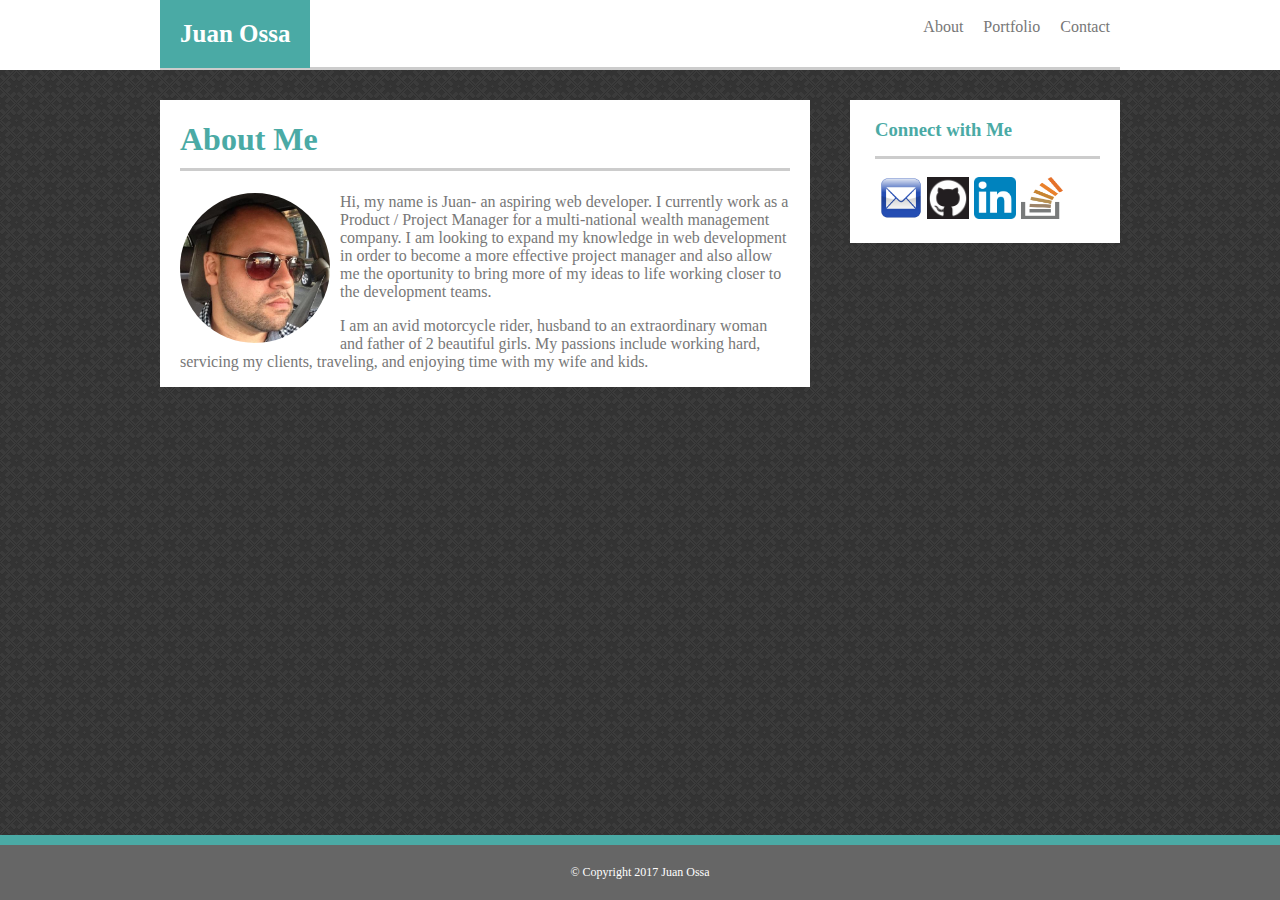
<file: index.html>
<!DOCTYPE html>
<html>

<head>
	<title>Juan Ossa's Bio Page</title>
	<!-- <link rel="stylesheet" type="text/css" href="assets\css\reset.css"> -->
	<link rel="stylesheet" type="text/css" href="assets\css\style.css">
</head>

<body>

	<header class="top-container">
		<div class="nav">
			<div>
				<li id="name"><strong>Juan Ossa</strong></li>
				<li id="nav-links"><a href="contact.html">Contact</a></li>
				<li id="nav-links"><a href="portfolio.html">Portfolio</a></li>
				<li id="nav-links"><a href="index.html">About</a></li>
			</div>
		</div>
	</header>	

	<div id="main-background">
		<div class="main-body">
			<section class="about">

				<h1 id="main-bio">About Me</h1>

				<img id="bio-image" src="assets\images\profile-pic.jpg" alt="Profile-Picture">

				<p>Hi, my name is Juan- an aspiring web developer. I currently work as a Product / Project Manager for a multi-national wealth management company. I am looking to expand my knowledge in web development in order to become a more effective project manager and also allow me the oportunity to bring more of my ideas to life working closer to the development teams.</p>

				<p>I am an avid motorcycle rider, husband to an extraordinary woman and father of 2 beautiful girls. My passions include working hard, servicing my clients, traveling, and enjoying time with my wife and kids.</p>

			</section>
			<section class="contact-info">
				<h3 id="contact-me">Connect with Me</h3>
				<div class="contact-icons">
						<li class="icon">
						<a href="mailto:juanmiguel.ossa@gmail.com" target="_top">
							<img src="assets\images\email.png" alt="email" style="width:42px;height:42px;border:0;">
						</a>
					</li>
					<li class="icon">
						<a href="https://github.com/CLMBN" target="_target">
							<img src="assets\images\github.png" alt="github" style="width:42px;height:42px;border:0;">
						</a>
					</li>
					<li class="icon">
						<a href="https://www.linkedin.com/in/juanmiguelossa" target="_target">
							<img src="assets\images\linkedin.png" alt="Linkedin" style="width:42px;height:42px;border:0;">
						</a>
					</li>
					<li class="icon">
						<a href="http://stackoverflow.com/users/7305063/juan-ossa" target="_target">
							<img src="assets\images\stack2.png" alt="stackoverflow" style="width:42px;height:42px;border:0;">
						</a>
					</li>
				</div>
			</section>
		</div>
	</div>

	<footer id="footer">
		<div>&copy; Copyright 2017 Juan Ossa</div>
	</footer>
</body>
</html>
</file>
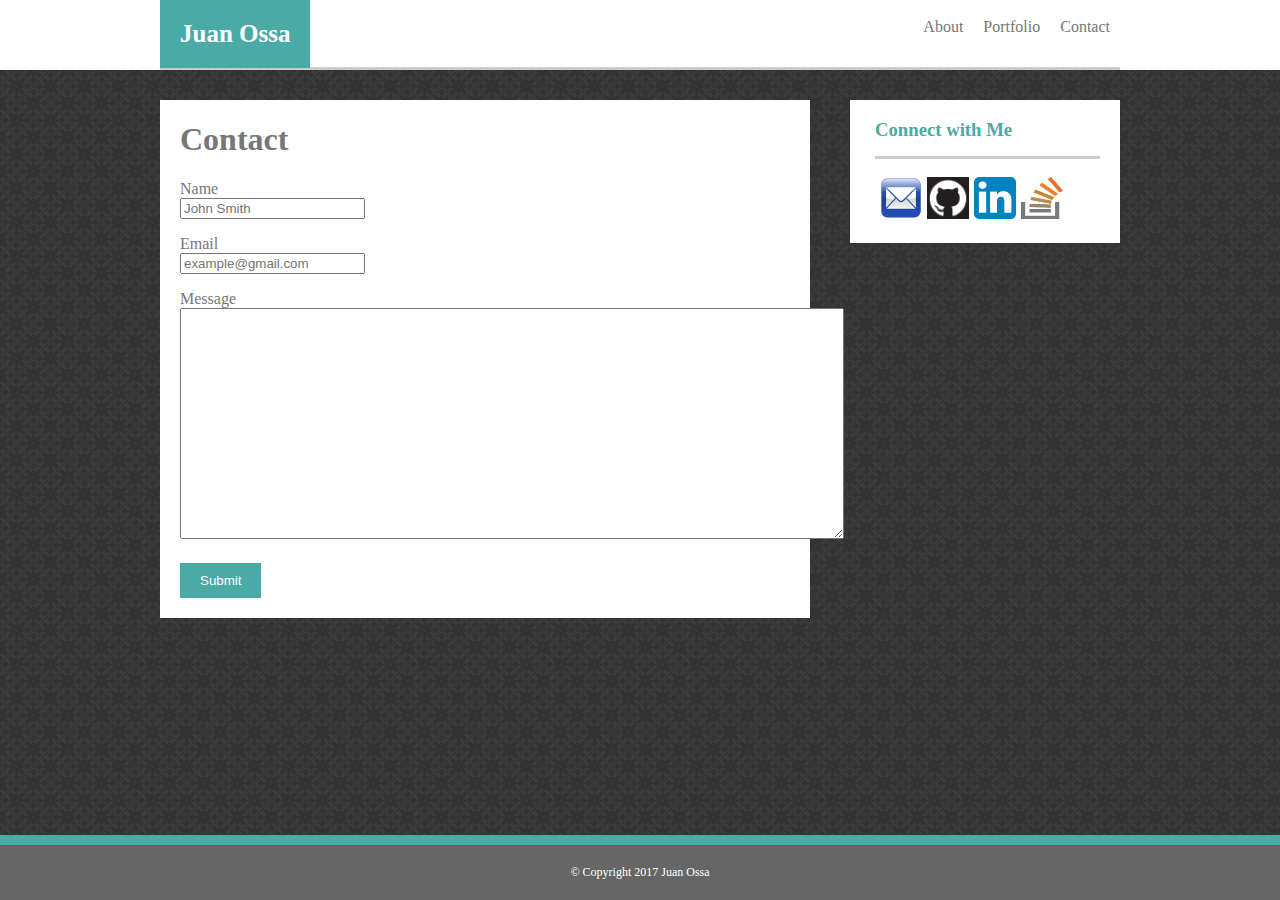
<file: contact.html>
<!DOCTYPE html>
<html>

<head>
	<title>Juan Ossa's Contact Page</title>
	<!-- <link rel="stylesheet" type="text/css" href="assets\css\reset.css"> -->
	<link rel="stylesheet" type="text/css" href="assets\css\style.css">
</head>

<body>

	<header class="top-container">
		<div class="nav">
			<div>
				<li id="name"><strong>Juan Ossa</strong></li>
				<li id="nav-links"><a href="contact.html">Contact</a></li>
				<li id="nav-links"><a href="portfolio.html">Portfolio</a></li>
				<li id="nav-links"><a href="index.html">About</a></li>
			</div>
		</div>
	</header>

	<div id="main-background">
		<div class="main-body">
			<section class="about">

				<h1 id="main-contact">Contact</h1>

				 <div class="mailme">
				    <form action="mailto:juanmiguel.ossa@gmail.com" method="get" enctype="text/plain">
				      			        
				        <li>
				          <p class="left">
				            <label for="name">Name</label><br>
				            <input type="text" name="name" placeholder="John Smith" />
				          </p>
				        </li>
				        
				        <li>
				          <p>
				            <label for="email">Email</label><br>
				            <input type="email" name="email" placeholder="example@gmail.com" />
				          </p>
				        </li>        
				        
				        <li>
				          <label for="message">Message</label><br>
				          <textarea cols="80" rows="15" name="message"></textarea>
				        </li>
				        
				        <li>
				          <input class="btn btn-submit" type="submit" value="Submit" />
				        </li>
				        
				      
				    </form>  
				  </div>

			</section>
			<section class="contact-info">
				<h3 id="contact-me">Connect with Me</h3>
				<div class="contact-icons">
						<li class="icon">
						<a href="mailto:juanmiguel.ossa@gmail.com" target="_top">
							<img src="assets\images\email.png" alt="email" style="width:42px;height:42px;border:0;">
						</a>
					</li>
					<li class="icon">
						<a href="https://github.com/CLMBN" target="_target">
							<img src="assets\images\github.png" alt="github" style="width:42px;height:42px;border:0;">
						</a>
					</li>
					<li class="icon">
						<a href="https://www.linkedin.com/in/juanmiguelossa" target="_target">
							<img src="assets\images\linkedin.png" alt="Linkedin" style="width:42px;height:42px;border:0;">
						</a>
					</li>
					<li class="icon">
						<a href="http://stackoverflow.com/users/7305063/juan-ossa" target="_target">
							<img src="assets\images\stack2.png" alt="stackoverflow" style="width:42px;height:42px;border:0;">
						</a>
					</li>
				</div>
			</section>
		</div>
	</div>

	<footer id="footer">
		<div>&copy; Copyright 2017 Juan Ossa</div>
	</footer>
</body>
</html>
</file>
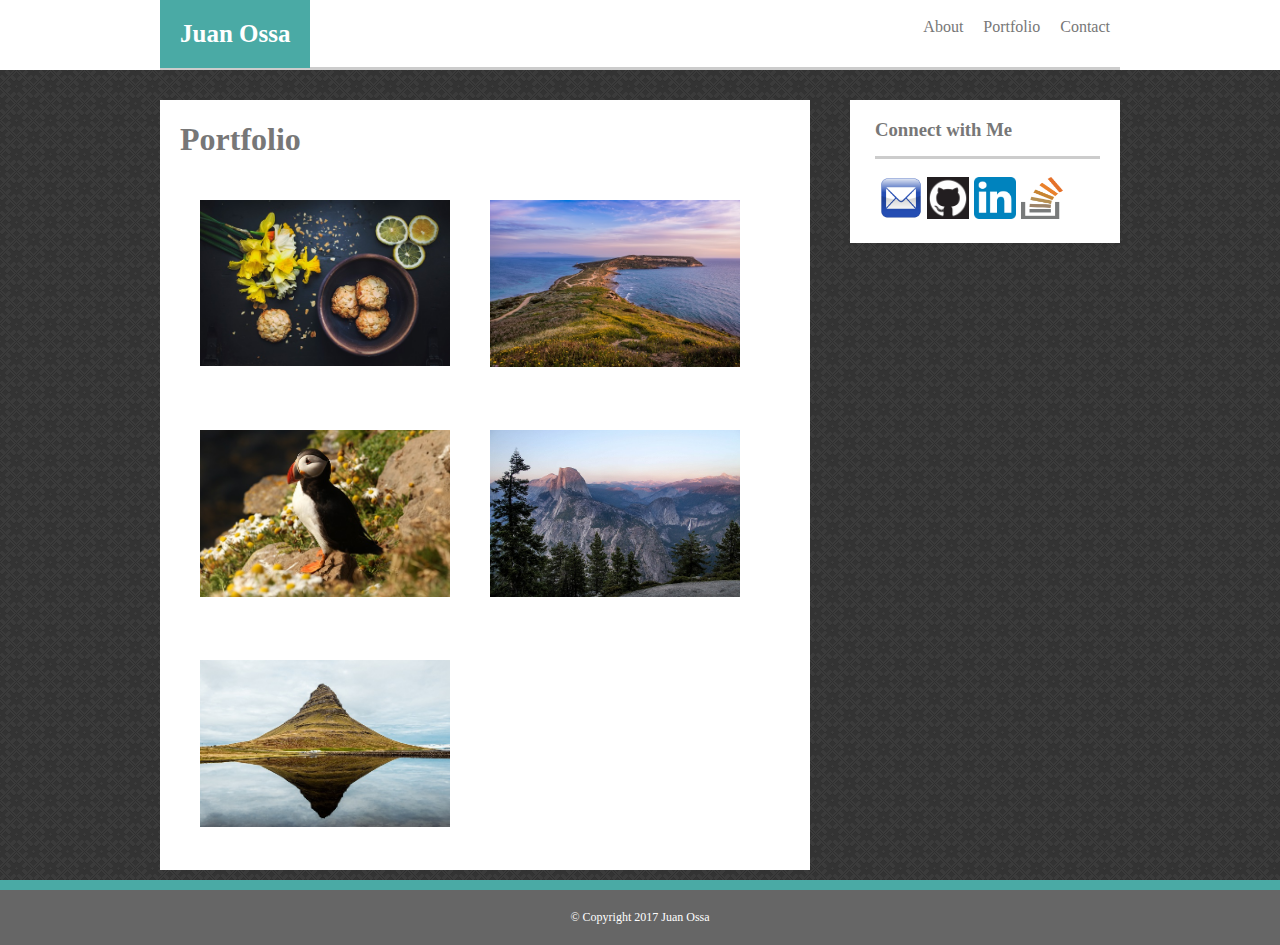
<file: portfolio.html>
<!DOCTYPE html>
<html>

<head>
	<title>Juan Ossa's Portfolio Page</title>
	<link rel="stylesheet" type="text/css" href="assets\css\style.css">
</head>

<body>

	<header class="top-container">
		<div class="nav">
			<div>
				<li id="name"><strong>Juan Ossa</strong></li>
				<li id="nav-links"><a href="contact.html">Contact</a></li>
				<li id="nav-links"><a href="portfolio.html">Portfolio</a></li>
				<li id="nav-links"><a href="index.html">About</a></li>
			</div>
		</div>
	</header>

		<div id="main-background">
			<div class="main-body">
			<section class="about">

				<h1 id="main-portfolio">Portfolio</h1>
					
				<figure class="portfolio-image">
					<a href="#">
					<img class="placeholder" src="assets\images\placeholder1.jpg" alt="Image" />
					<figcaption class="caption-text">Hangman</figcaption>
				</figure>	

				<figure class="portfolio-image">
					<a href="#">
					<img class="placeholder" src="assets\images\placeholder2.jpg" alt="Image" />
					<figcaption class="caption-text">RPG Game</figcaption>
				</figure>

				<figure class="portfolio-image">
					<a href="#">
					<img class="placeholder" src="assets\images\placeholder3.jpg" alt="Image" />
					<figcaption class="caption-text">Trivia Game</figcaption>
				</figure>	

				<figure class="portfolio-image">
					<a href="#">
					<img class="placeholder" src="assets\images\placeholder4.jpg" alt="Image" />
					<figcaption class="caption-text">Rutgers Info Widget</figcaption>
				</figure>	

				<figure class="portfolio-image">
					<a href="#">
					<img class="placeholder" src="assets\images\placeholder5.jpg" alt="Image" />
					<figcaption class="caption-text">Paper Rock Scissors</figcaption>
				</figure>						

			</section>
			<section class="contact-info">
				<h3 id="contact-me">Connect with Me</h3>
				<div class="contact-icons">
					<li class="icon">
						<a href="mailto:juanmiguel.ossa@gmail.com" target="_top">
							<img src="assets\images\email.png" alt="email" style="width:42px;height:42px;border:0;">
						</a>
					</li>
					<li class="icon">
						<a href="https://github.com/CLMBN" target="_target">
							<img src="assets\images\github.png" alt="github" style="width:42px;height:42px;border:0;">
						</a>
					</li>
					<li class="icon">
						<a href="https://www.linkedin.com/in/juanmiguelossa" target="_target">
							<img src="assets\images\linkedin.png" alt="Linkedin" style="width:42px;height:42px;border:0;">
						</a>
					</li>
					<li class="icon">
						<a href="http://stackoverflow.com/users/7305063/juan-ossa" target="_target">
							<img src="assets\images\stack2.png" alt="stackoverflow" style="width:42px;height:42px;border:0;">
						</a>
					</li>
				</div>
			</section>
			</div>
		</div>
	<footer id="footer">
		<div>&copy; Copyright 2017 Juan Ossa</div>
	</footer>
</body>
</html>
</file>
